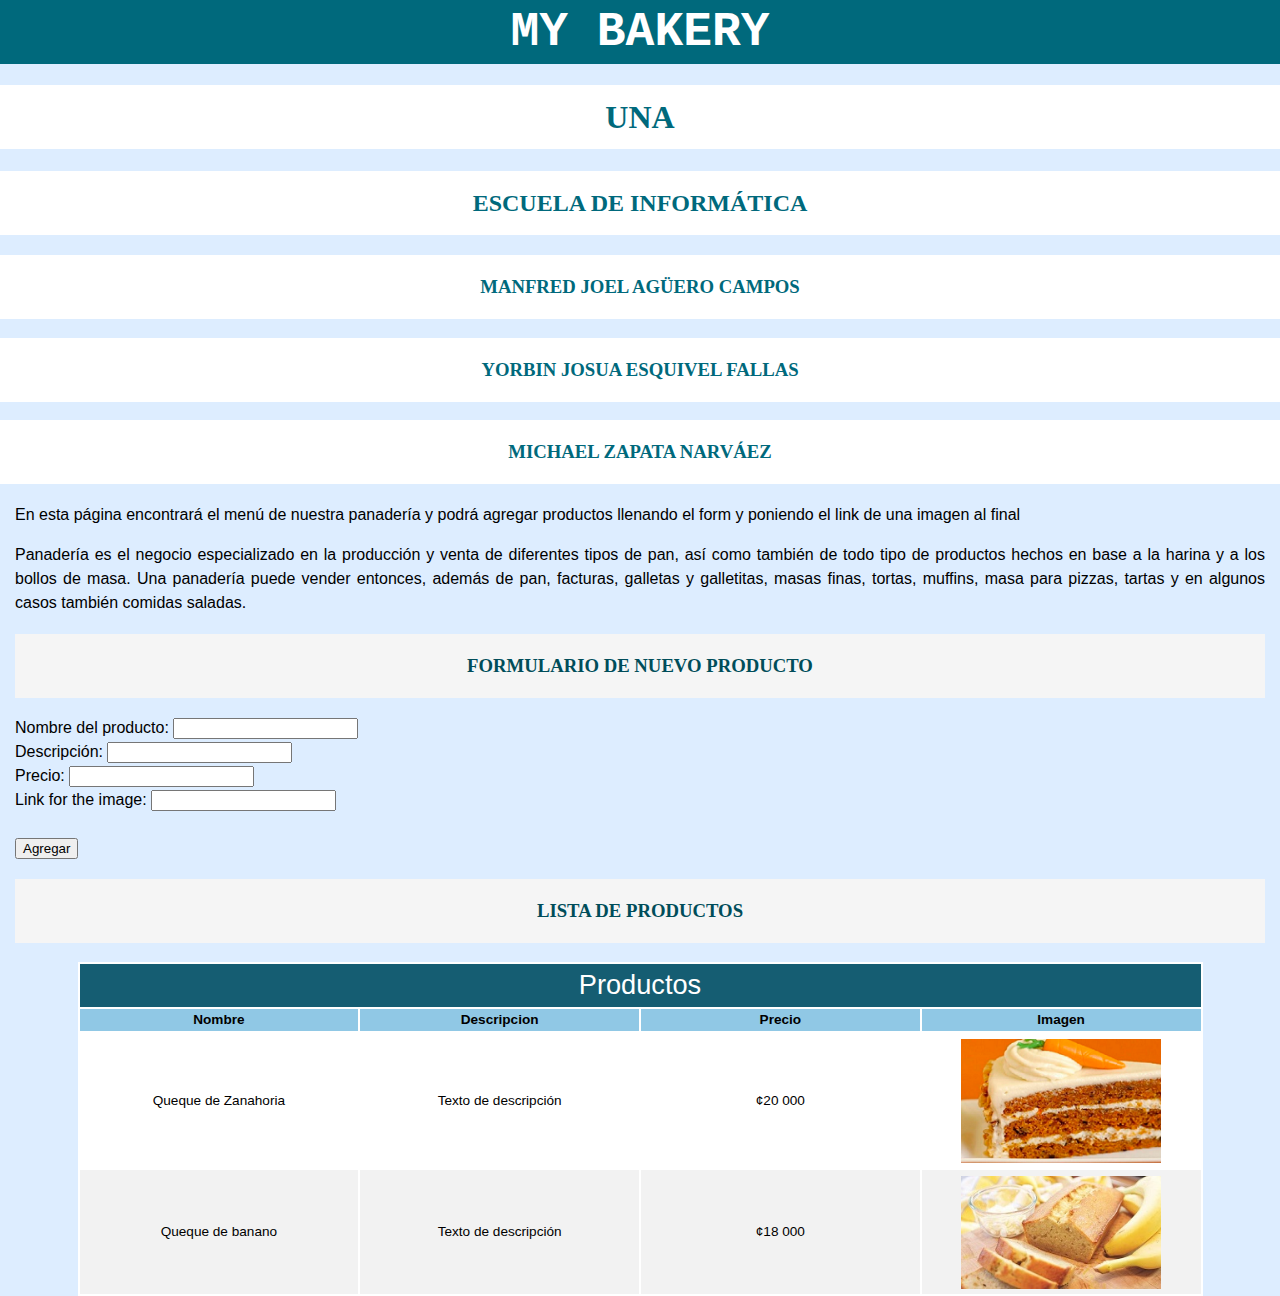
<file: index.html>
<!DOCTYPE html>
<html lang="es">

<head>
    <title>Bakery</title>
    <link href="CSS/style-copia.css" rel="stylesheet" type="text/css">
    <script src="JS/main.js"></script>

</head>

<body>
<header>My Bakery</header>

<h1>UNA</h1>

<h2>Escuela de informática</h2>
<h3>Manfred Joel Agüero Campos</h3>
<h3>Yorbin Josua Esquivel Fallas</h3>
<h3>Michael Zapata Narváez</h3>

<article>
    En esta página encontrará el menú de nuestra panadería y podrá agregar productos llenando el form y poniendo el link
    de una imagen al final<br>

    <p id="Special">Panadería es el negocio especializado en la producción y venta de diferentes tipos de pan, así como
        también de todo tipo de productos hechos en base a la harina y a los bollos de masa. Una panadería puede vender
        entonces, además de pan, facturas,
        galletas y galletitas, masas finas, tortas, muffins, masa para pizzas, tartas y en algunos casos también comidas
        saladas.</p>
    <!--    <ul>-->
    <!--        <li><strong>Link UNA</strong> <a href="http://www.una.ac.cr" target="_blank">-->
    <!--            www.una.ac.cr</a></li>-->
    <!--        <li><strong>Link Aula Virtual UNA</strong> <a href="http://www.aulavirtual.una.ac.cr" target="_blank">-->
    <!--            www.aulavirtual.una.ac.cr</a></li>-->
    <!--    </ul>-->
    <!--    <ol>-->
    <!--        <li><strong>Link UNA</strong> <a href="http://www.una.ac.cr" target="_blank">-->
    <!--            www.una.ac.cr</a></li>-->
    <!--        <li><strong>Link Aula Virtual UNA</strong> <a href="http://www.aulavirtual.una.ac.cr" target="_blank">-->
    <!--            www.aulavirtual.una.ac.cr</a></li>-->
    <!--    </ol>-->
    <h3 class="different_header">Formulario de Nuevo Producto</h3>


    Nombre del producto: <input type="text" name="name" id="name"/> <br> Descripción: <input type="text" name="desc"
                                                                                             id="desc"><br> Precio:
    <input type="text" name="price" id="price"><br> Link for the image: <input type="url" name="image"
                                                                               id="imageURL"><br>
    <br>
    <button onclick="addRow();">Agregar</button>
    <br/>

    <h3 class="different_header">Lista de Productos</h3>

    <table>
        <tr class="Heading">
            <td colspan="4">Productos</td>
        </tr>
        <tr>
            <th>Nombre</th>
            <th>Descripcion</th>
            <th>Precio</th>
            <th>Imagen</th>
        </tr>
        <tr>
            <td>Queque de Zanahoria</td>
            <td>Texto de descripción</td>
            <td> ¢­­20 000</td>
            <td><img src="Images/Queque_de_zanahoria_prueba.jpg" alt="Picture of carrot cake"></td>
        </tr>
        <tr>
            <td>Queque de banano</td>
            <td>Texto de descripción</td>
            <td>¢18 000</td>
            <td><img src="Images/queque-de-banano.jpg" alt="Picture of a banana cake"></td>
        </tr>

    </table>
    <!--    <p class="Click_Here"><a href="FWP.html" target="_blank">Click Here</a> to go to other web page</p>-->
</article>
</body>

</html>
</file>
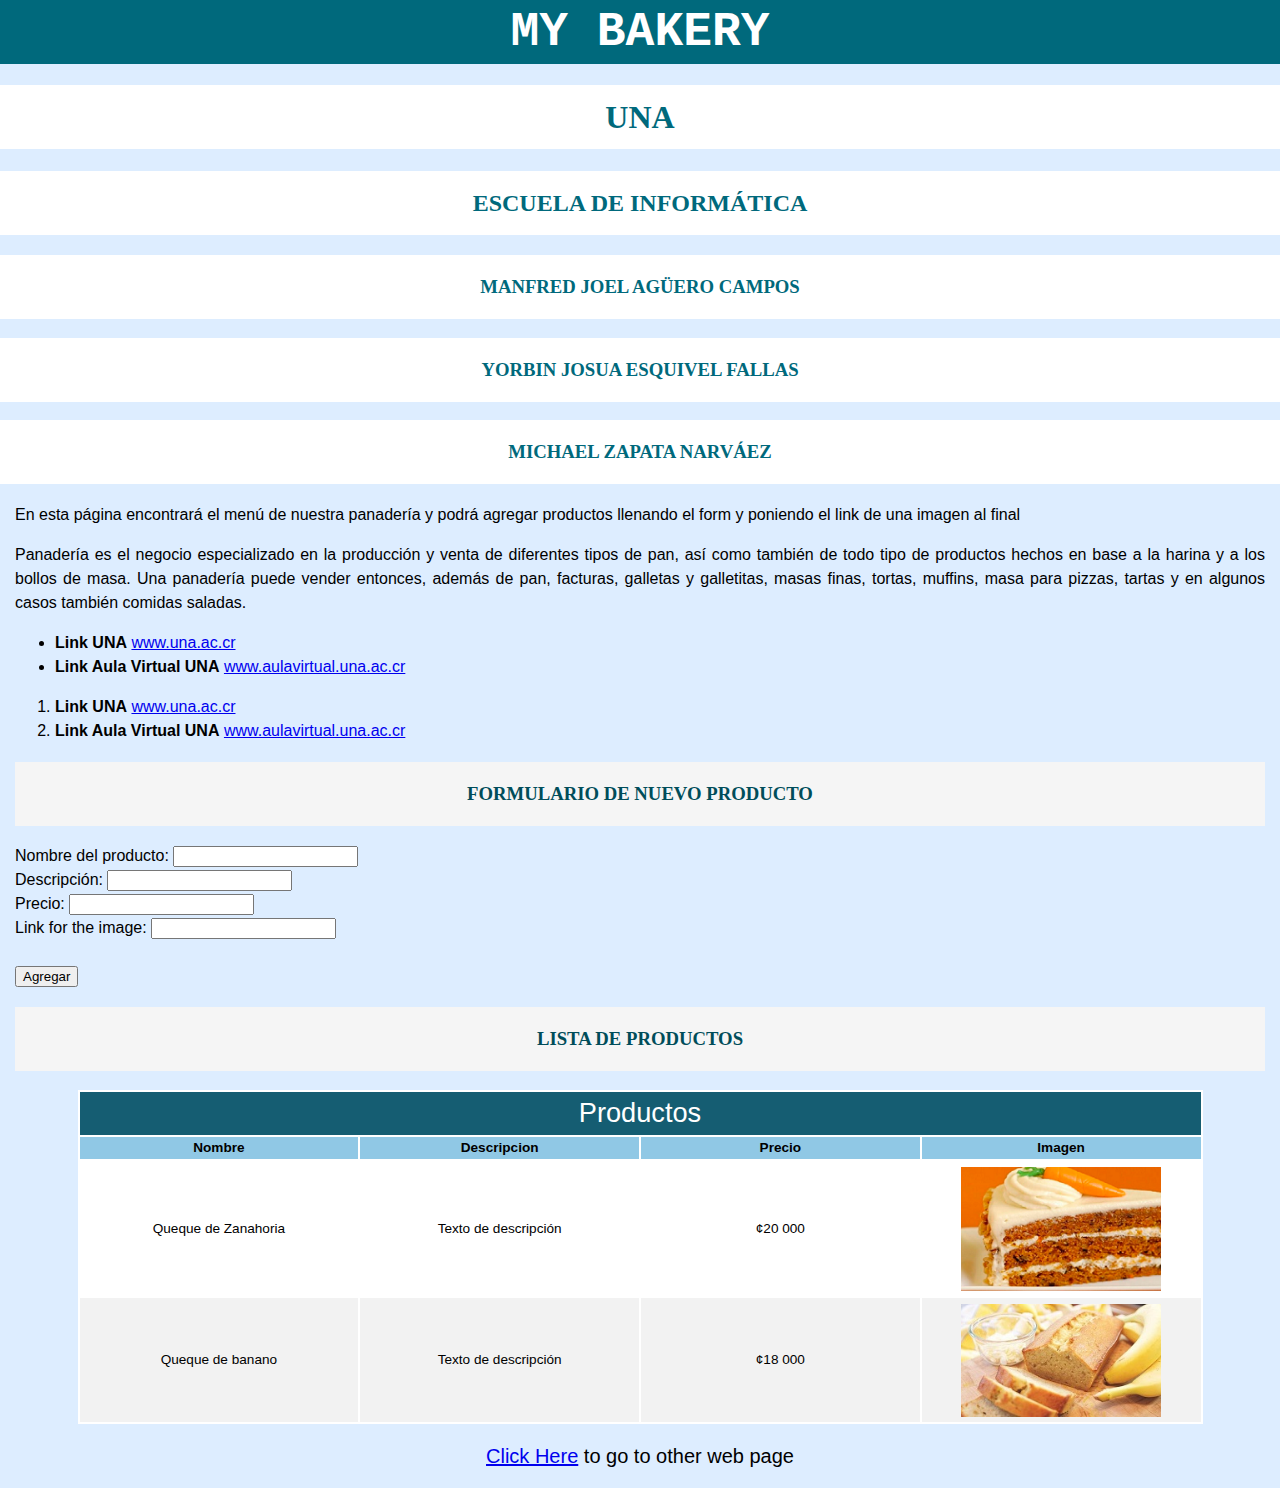
<file: Bakery.html>
<!DOCTYPE html>
<html>

<head>
    <title>Bakery</title>
    <link rel="stylesheet" href="style-copia.css" type="text/css">
    <script src="main.js"></script>

</head>

<body>
<header>My Bakery</header>

<h1>UNA</h1>

<h2>Escuela de informática</h2>
<h3>Manfred Joel Agüero Campos</h3>
<h3>Yorbin Josua Esquivel Fallas</h3>
<h3>Michael Zapata Narváez</h3>

<article>
    En esta página encontrará el menú de nuestra panadería y podrá agregar productos llenando el form y poniendo el link de una imagen al final<br>

    <p id="Special">Panadería es el negocio especializado en la producción y venta de diferentes tipos de pan, así como
        también de todo tipo de productos hechos en base a la harina y a los bollos de masa. Una panadería puede vender
        entonces, además de pan, facturas,
        galletas y galletitas, masas finas, tortas, muffins, masa para pizzas, tartas y en algunos casos también comidas
        saladas.</p>
    <ul>
        <li><strong>Link UNA</strong> <a href="http://www.una.ac.cr" target="_blank">
            www.una.ac.cr</a></li>
        <li><strong>Link Aula Virtual UNA</strong> <a href="http://www.aulavirtual.una.ac.cr" target="_blank">
            www.aulavirtual.una.ac.cr</a></li>
    </ul>
    <ol>
        <li><strong>Link UNA</strong> <a href="http://www.una.ac.cr" target="_blank">
            www.una.ac.cr</a></li>
        <li><strong>Link Aula Virtual UNA</strong> <a href="http://www.aulavirtual.una.ac.cr" target="_blank">
            www.aulavirtual.una.ac.cr</a></li>
    </ol>
    <h3 class="different_header">Formulario de Nuevo Producto</h3>


    Nombre del producto: <input type="text" name="name" id="name"/> <br> Descripción: <input type="text" name="desc"
                                                                                             id="desc"><br> Precio:
    <input type="text" name="price" id="price"><br> Link for the image: <input type="url" name="image"
                                                                               id="imageURL"><br>
    <br>
    <button onclick="addRow();">Agregar</button>
    <br/>

    <h3 class="different_header">Lista de Productos</h3>

    <table>
        <tr class="Heading">
            <td colspan="4">Productos</td>
        </tr>
        <tr>
            <th>Nombre</th>
            <th>Descripcion</th>
            <th>Precio</th>
            <th>Imagen</th>
        </tr>
        <tr>
            <td>Queque de Zanahoria</td>
            <td>Texto de descripción</td>
            <td> ¢­­20 000</td>
            <td><img src="Images/Queque_de_zanahoria_prueba.jpg" alt="Picture of carrot cake"></td>
        </tr>
        <tr>
            <td>Queque de banano</td>
            <td>Texto de descripción</td>
            <td>¢18 000</td>
            <td><img src="Images/queque-de-banano.jpg" alt="Picture of a banana cake"></td>
        </tr>

    </table>
    <p class="Click_Here"><a href="FWP.html" target="_blank">Click Here</a> to go to other web page</p>
</article>
</body>

</html>
</file>
<file: CSS/style-copia.css>
html {
    background: #ddedff;
}

body {
    font-family: sans-serif;
    font-size: 1em;
    line-height: 1.5em;
    margin: 0;
}

header {
    font-family: 'Courier New', Courier, monospace;
    text-align: center;
    text-transform: uppercase;
    font-size: 3em;
    font-weight: bold;
    color: white;
    background: #00697c;
    padding: 20px;
}

h1,
h2,
h3 {
    font-family: Cambria, Cochin, Georgia, Times, 'Times New Roman', serif;
    text-align: center;
    text-transform: uppercase;
    color: #00697c;
    background: white;
    padding: 20px;
}

article {
    padding-left: 15px;
    padding-right: 15px;
}

table {
    background: white;
    font-size: 0.85em;
    line-height: 1.25em;
    text-align: center;
    width: 90%;
    margin: auto;
    table-layout: fixed;
}

th {
    background-color: #90c8e5;
    font-size: 1em;
    line-height: 1.5em;
}

tr:nth-child(even) {
    background: #f2f2f2;
}

tr.Heading {
    background: #155d72;
    color: white;
    font-size: 2em;
    line-height: 1.5em;
}

img {
    width: 200px;
    padding-top: 5px;
}

.Click_Here {
    text-align: center;
    font-size: 1.25em;
}

#Special {
    text-align: justify;
}

.different_header {
    font-family: cursive;
    text-align: center;
    text-transform: uppercase;
    color: #004d5a;
    background: whitesmoke;
    padding: 20px;
}
</file>
<file: style-copia.css>
html {
    background: #ddedff;
}

body {
    font-family: sans-serif;
    font-size: 1em;
    line-height: 1.5em;
    margin: 0;
}

header {
    font-family: 'Courier New', Courier, monospace;
    text-align: center;
    text-transform: uppercase;
    font-size: 3em;
    font-weight: bold;
    color: white;
    background: #00697c;
    padding: 20px;
}

h1,
h2,
h3 {
    font-family: Cambria, Cochin, Georgia, Times, 'Times New Roman', serif;
    text-align: center;
    text-transform: uppercase;
    color: #00697c;
    background: white;
    padding: 20px;
}

article {
    padding-left: 15px;
    padding-right: 15px;
}

table {
    background: white;
    font-size: 0.85em;
    line-height: 1.25em;
    text-align: center;
    width: 90%;
    margin: auto;
    table-layout: fixed;
}

th {
    background-color: #90c8e5;
    font-size: 1em;
    line-height: 1.5em;
}

tr:nth-child(even) {
    background: #f2f2f2;
}

tr.Heading {
    background: #155d72;
    color: white;
    font-size: 2em;
    line-height: 1.5em;
}

img {
    width: 200px;
    padding-top: 5px;
}

.Click_Here {
    text-align: center;
    font-size: 1.25em;
}

#Special {
    text-align: justify;
}

.different_header {
    font-family: cursive;
    text-align: center;
    text-transform: uppercase;
    color: #004d5a;
    background: whitesmoke;
    padding: 20px;
}
</file>
